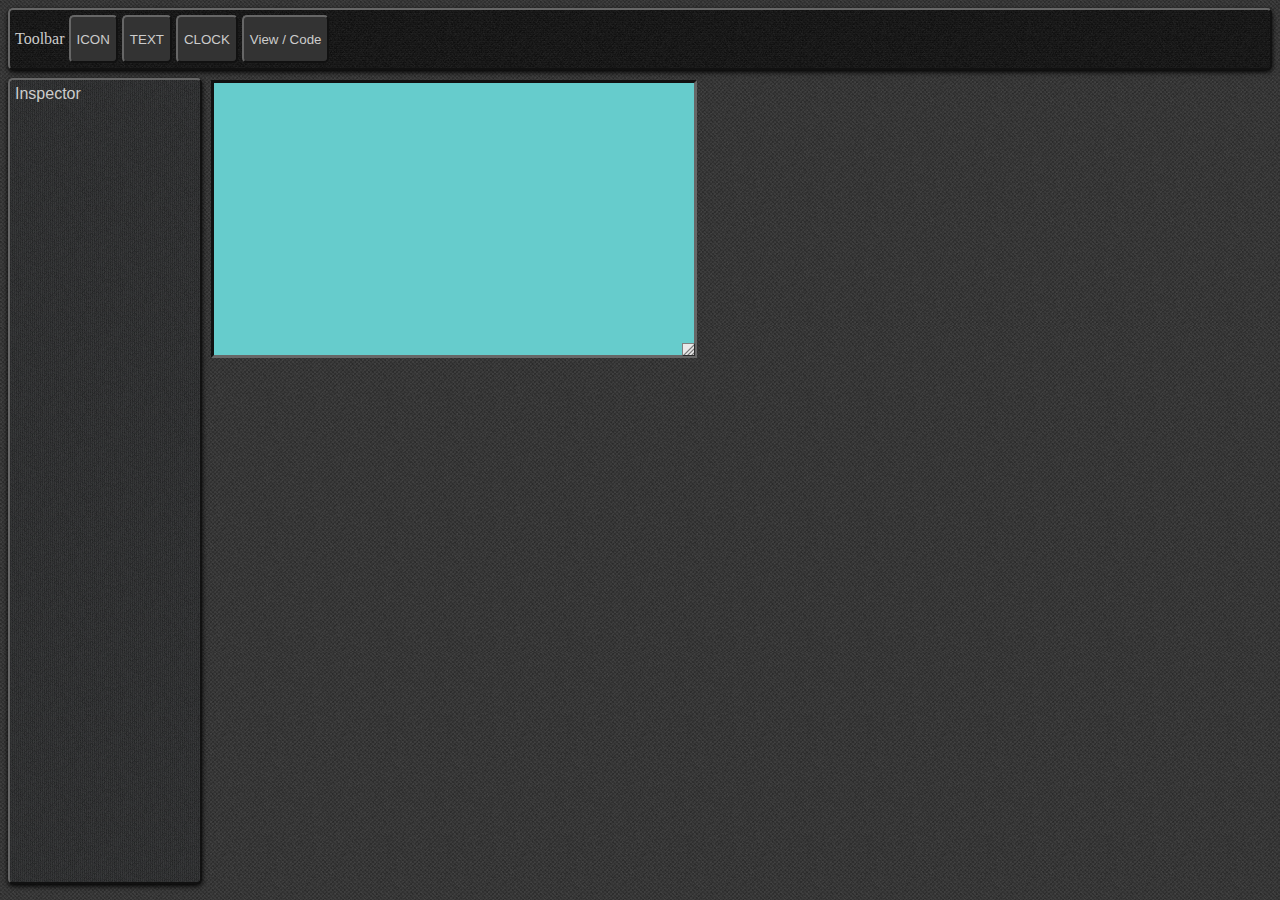
<file: index.html>
<!DOCTYPE HTML>
<html>
<head>
<meta http-equiv="Content-Type" content="text/html; charset=UTF-8">
<title>SIME</title>

<script src="UtilsDOM.js"></script>
<script src="layout.js"></script>
<script src="extends.js"></script>

<script src="inspector.js"></script>
<script src="printo.js"></script>
<script src="INIparser.js"></script>

<script src="drag_resize.js"></script>
<link href="drag_resize.css" rel="stylesheet">

<style type="text/css">

body{
	background-color: #CCC;
	background-image: url(UI/darkdenim3.png);
}
#Toolbar {
	-webkit-user-select:none;
	position:absolute;
	left:8px;
	right:8px;
	top:8px;
	height:48px;
	z-index:2;
	padding: 5px;
	border: 2px outset #666;
	border-radius: 5px;
	background-color:#A3A3A3;
	background-image: url(UI/black_denim.png);
	color: #CCC;
	
	-moz-box-shadow: 0px 2px 5px #000000;
	-webkit-box-shadow: 0px 2px 5px #000000;
	box-shadow: 0px 2px 5px #000000;
}
#Inspector {
	-webkit-user-select:none;
	position:absolute;
	left:8px;
	top:78px;
	bottom: 16px;
	width:180px;
	z-index:2;
	padding: 5px;
	border: 2px outset #666;
	border-radius: 5px;
	background-color:#E9E9E9;
	background-image: url(UI/classy_fabric.png);
	color: #CCC;
	font-family:Arial, Helvetica, sans-serif;
	font-size:16px;
	
	overflow:auto;
	
	-moz-box-shadow: 0px 2px 5px #000000;
	-webkit-box-shadow: 0px 2px 5px #000000;
	box-shadow: 0px 2px 5px #000000;
}
#Editor {
	-webkit-user-select:none;
	position:absolute;
	left:211px;
	top:80px;
	width:480px;
	height:272px;
	z-index:1;
	border: 3px inset #666;
	background-color:#6CC;
	background-image: url('http://osxdaily.com/wp-content/uploads/2010/02/ipad-background-picture1.jpeg');
}
#Source {
	visibility: hidden;
	display: none;
	
	position:absolute;
	left:8px;
	right: 8px;
	top:78px;
	bottom: 8px;
	z-index:2;
	overflow: scroll;
	background-color:#FFF;
	font-family:"Courier New", Courier, monospace;
	font-size: 10pt;
	
	-moz-box-shadow: 0px 2px 5px #000000;
	-webkit-box-shadow: 0px 2px 5px #000000;
	box-shadow: 0px 2px 5px #000000;
}

#Toolbar button{
	font-family:Tahoma, Geneva, sans-serif;
	background-color: #333;
	border: 2px outset #666;
	color: #CCC;
	height: 48px;
	border-radius: 5px;
}
#Toolbar button:hover{
	color: #FFF;
}
#Toolbar button:active{
	background-color: #333;
	border-style: inset;
	color: #CCC;
}

#Inspector input,#Inspector select{
	float: right;
	width: 50%;
}

#Inspector input[type=number]{
	text-align:right;
}


/**************************/

.ICONXPBUTTON{
	position:absolute;
	left: 0px;
	top: 0px;
	width: 64px;
	height: 64px;
	border: 0px solid navy;
	
	background-repeat: no-repeat;
	background-image: url(UI/flower.png);
	background-position: center;
	
	background-size: 100% 100%;
}

.TEXT{
	position:absolute;
	left: 30px;
	top: 30px;
	width: 48px;
	height: 48px;
	border: 0px solid navy;
	background-color: transparent;
}


.SELECTED{
	border-style: dashed !important;
	border-width: 1px;
	border-color: #F0F !important;
	
	-moz-box-shadow: 0px 0px 5px #ff00ff;
	-webkit-box-shadow: 0px 0px 5px #ff00ff;
	box-shadow: 0px 0px 5px #ff00ff;	
}



div.grabber{
    position:absolute;
	visibility:visible;
    top: -5px;
    left: -5px;
    width: 5px;
    height: 5px;
    background: #CCC;
    border:3px double #333;
    cursor: move;
}
div.grabber:active{
	background: #333;
}

div.resizer{
    position:absolute;
	visibility:visible;
    bottom: -5px;
    right: -5px;
    width: 8px;
    height: 8px;
    background: #FFF;
    border:1px solid #aaa;
    cursor: nwse-resize;
}
div.resizer:active{
	background: #333;
}

</style>
</head>
<body>


<div id="Toolbar">
	Toolbar 
    <button onclick='Manager.addComponent(createIcon())'>ICON</button>
    <button onclick='Manager.addComponent(createText())'>TEXT</button>
    <button onclick='Manager.addComponent(createClock())'>CLOCK</button>
    <button onclick='toggleView()'>View / Code</button>
</div>

<div id="Inspector"> Inspector </div>

<div id="Editor" class="Traversable" data-inspectable="Screen"></div>
<div id="Source"> Source Code </div>



<script type="text/javascript">
/* JAVASCRIPT GOES HERE */
window.onload=function(){
	
	Parser.codeDiv=document.getElementById('Source');	
		
	Manager.editorDiv=document.getElementById('Editor');
	Manager.inspectorDiv=document.getElementById('Inspector');
	Manager.toolbarDiv=document.getElementById('Toolbar');
	Manager.initialize();
	
	Inspector.inspectorDiv=document.getElementById('Inspector');
	Inspector.Components=Components1;
};


function getImage(inputFile,div) {
    if (inputFile.files && inputFile.files[0]){
		
		if(typeof FileReader!==undefined){
			var reader = new FileReader();
	
			reader.onload = function(e) {
				var data=e.target.result;
				div.style.backgroundImage="url("+data+")";
				
				div.setAttribute('data-img-'+div.getAttribute('data-state'),data);
				
				naturalSize(data,div);
			}
	
			reader.readAsDataURL(inputFile.files[0]);
		}else{
			div.style.backgroundImage="url("+inputFile.value+")";
		}
		
    }
}

function naturalSize(base64,div){
	var image = document.createElement("img");
	image.setAttribute("src", base64);
	
	image.onload=function(){
		div.style.width=image.naturalWidth +"px";
		div.style.height=image.naturalHeight +"px";
		image = null;
	}
}


function createIcon(){
	var att={className:'Component ICONXPBUTTON','data-type':'ICONXPBUTTON','data-inspectable':'ICONXPBUTTON','data-state':'Normal'};
	var text='';

	return newElement('div','',att,text);
}

function createText(){
	var att={className:'Component TEXT','data-type':'TEXT','data-inspectable':'TEXT'};
	var text='Text';

	return newElement('div','',att,text);
}

function createClock(){
	var att={className:'Component TEXT','data-type':'TEXT','data-inspectable':'Clock','style':'font-family: Arial;'};
	var text='12:00';

	return newElement('div','',att,text);
}


var Manager = new function(){
	
	this.editorDiv;
	this.inspectorDiv;
	this.toolbarDiv;
	
	this.selectedComp;
	var that=this;
	
	this.addComponent = function(component){
		
		that.editorDiv.onclick=function(e){
			
			//IE fix
			if(!e) e=window.event;
			if(!e.target) e.target=e.srcElement;

			
			//clear adding event
			that.editorDiv.onclick=null;
			
			//click position
			x = e.clientX - that.editorDiv.offsetLeft;
			y = e.clientY - that.editorDiv.offsetTop;
			
			//move component to insertion position
			component.style.top = y+'px';
			component.style.left = x+'px';
			
			//initialize component
			that.initializeComp(component);
			
			//add component to editor frame
			that.editorDiv.appendChild(component);
			
			//select added component
			that.unselectComp(that.editorDiv);
			that.selectComp(component);
			Inspector.inspect(component);
		}
	}
	
	this.initialize = function(){
		
		var components=that.editorDiv.children;
		for(var i=0;i<components.length;i++){
			that.initializeComp(components[i]);
		}

		makeResizable(that.editorDiv); //BUGGY!
		Inspector.attachInspection(that.editorDiv,'mousedown');
		addEvent(that.editorDiv,'mousedown',that.selfSelect);
	}
	
	this.initializeComp = function(component){
		
			makeDraggable(component);
			makeResizable(component);
		
			//attach selection event
			addEvent(component,'mousedown',that.selfSelect);
			
			Inspector.attachInspection(component,'mousedown');
			Inspector.attachInspection(component,'mouseup');	
	}
	
	this.selfSelect = function(e){
		
		//IE fix
		if(!e) e=window.event;
		if(!e.target) e.target=e.srcElement;

		
		var comp=e.target;
		if(comp.className=='GRABBER' || comp.className=='RESIZER'){
			comp=comp.parentElement;
		}
		
		that.unselectComp(that.editorDiv);
		
		//unselect others
		var components=that.editorDiv.children;
		for(var i=0;i<components.length;i++){
			that.unselectComp(components[i]);
		}
		
		//select current
		that.selectComp(comp);
	}
	
	this.unselectComp = function(element){
		element.className=element.className.replace('SELECTED','');
		
		for(var i=0,el=element.children;i<el.length;i++){
			if(el[i].className.indexOf('GRABBER')!=-1 || el[i].className.indexOf('RESIZER')!=-1){
				el[i].style.visibility='hidden';
			}
		}
	}
	
	this.selectComp = function(element){
		element.className+=' '+'SELECTED';
		
		for(var i=0,el=element.children;i<el.length;i++){
			if(el[i].className.indexOf('GRABBER')!=-1 || el[i].className.indexOf('RESIZER')!=-1){
				el[i].style.visibility='visible';
			}
		}

		Manager.selectedComp=element;
	}
	
}

function toggleView(){
	if(getStyle(Parser.codeDiv,'visibility')=="hidden"){
		Parser.codeDiv.style.visibility="visible";
		Parser.codeDiv.style.display="block";
		Parser.codeDiv.innerText=generateINI();
	}else{
		Parser.codeDiv.style.visibility="hidden";
		Parser.codeDiv.style.display="none";		
	}
}



</script>
  
</body>
</html>
</file>
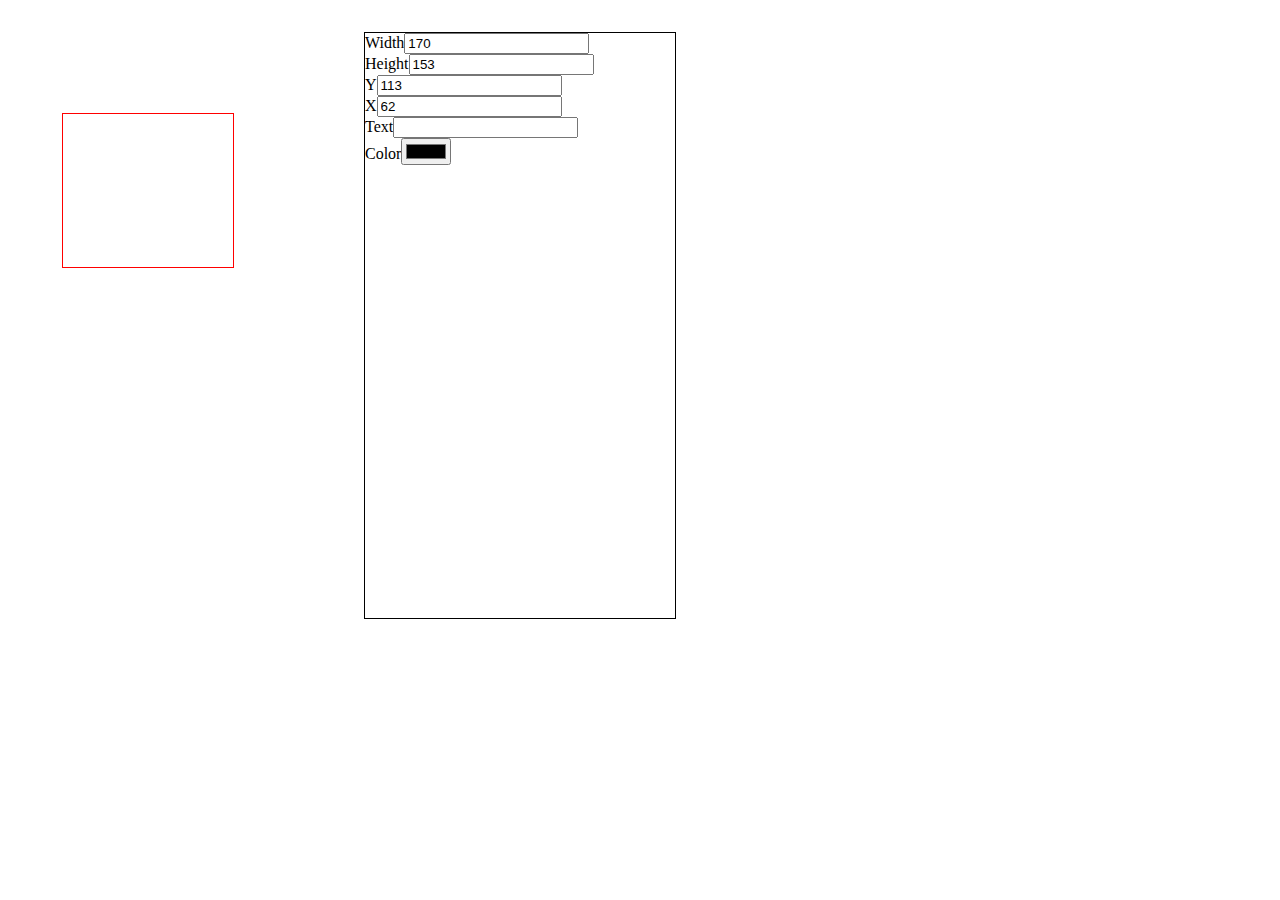
<file: elementInspector.html>
<!DOCTYPE HTML>
<html>
<head>
<meta http-equiv="Content-Type" content="text/html; charset=UTF-8">
<title>Untitled Document</title>
<script src="UtilsDOM.js"></script>
<script src="layout.js"></script>
<script src="extends.js"></script>
<script src="drag_n_resize.js"></script>

<style type="text/css">
#apDiv1 {
	position:absolute;
	left:62px;
	top:113px;
	width:170px;
	height:153px;
	z-index:1;
	border: 1px solid red;
}
#inspectorDiv {
	position:absolute;
	left:364px;
	top:32px;
	width:310px;
	height:585px;
	z-index:2;
	border: 1px solid black;
}
</style>
</head>
<body>


<div id="apDiv1"></div>
<div id="inspectorDiv"></div>

<script type="text/javascript">
/* JAVASCRIPT GOES HERE */
window.onload=function(){
	
	// property,inputType,description'
	var inspectorDiv=document.getElementById('inspectorDiv');
	inspect.call(document.getElementById('apDiv1'));
	
};

var element;

var inspector={
	width:{
		label:'Width',
		input:{type:'text'},
		getter:function(){return getStyle(this,'width',true)},
		setter:function(){element.style.width=this.value+"px";}
	},
	height:{
		label:'Height',
		input:{type:'number'},
		getter:function(){return getStyle(this,'height',true)},
		setter:function(){element.style.height=this.value+"px";}
	},
	top:{
		label:'Y',
		input:{type:'number'},
		getter:function(){return getStyle(this,'top',true)},
		setter:function(){element.style.top=this.value+"px";}
	},
	left:{
		label:'X',
		input:{type:'number'},
		getter:function(){return getStyle(this,'left',true)},
		setter:function(){element.style.left=this.value+"px";}
	},
	innerText:{
		label:'Text',
		input:{type:'text'},
		getter:function(){return this.innerText},
		setter:function(){element.innerText=this.value;}
	},
	blabla:{
		label:'Color',
		input:{type:'color'},
		getter:function(){return getStyle(this,'backgroundColor')},
		setter:function(){element.innerText=this.value;}
	}	
}

function inspect(){
	
	element=this;
	
	for(property in inspector){
		
		var m=inspector[property];
		
		var label=newElement('div','',{},m.label,inspectorDiv);
		
		var editor;
		editor=newElement('input','',m.input,'',label);
		
		editor.value=m.getter.call(element);
		
		editor.onblur=m.setter;
		editor.onclick=m.setter;
		
		element.onclick=inspect;
		
	}
}

</script>

</body>
</html>
</file>
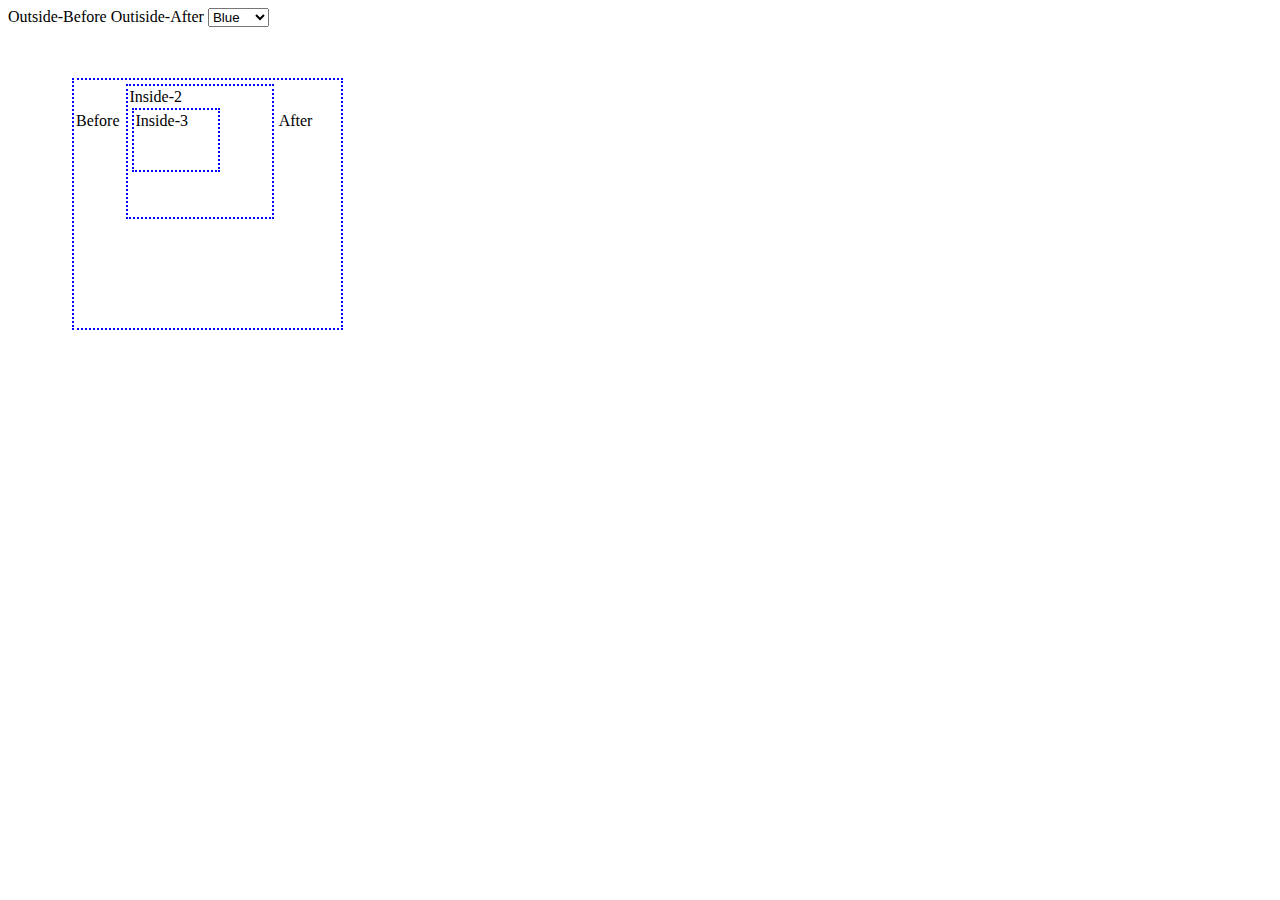
<file: html blabla.html>
<!DOCTYPE HTML>
<html>
<head>
<meta http-equiv="Content-Type" content="text/html; charset=UTF-8">
<title>Untitled Document</title>
<script src="UtilsDOM.js"></script>
<style type="text/css">
#apDiv1 {
	position:absolute;
	left:70px;
	top:76px;
	width:263px;
	height:244px;
	z-index:1;
}
#apDiv2 {
	left:52px;
	top:57px;
	width:140px;
	height:127px;
	z-index:2;
}
#apDiv3 {
	left:86px;
	top:94px;
	width:80px;
	height:56px;
	z-index:3;
}

span,div{
	border: 2px dotted blue;
	margin: 2px;
	padding: 2px;
	display: inline-block;
}
</style></head>

<body>

Outside-Before
<div id="apDiv1">
	Before
    
    <span id="apDiv2">
    	Inside-2 
        
        <span id="apDiv3">
        	Inside-3
        </span>
        
	</span>
    
    After
</div>
Outiside-After

</body>
</html>
<script>

var opts={'Blue':'1','Red':'2','Yellow':'3','Green':'4'};

var edit=newElement('SELECT','',{});
for(var opt in opts){ edit.options[edit.options.length] = new Option(opt,opts[opt]); }

document.body.appendChild(edit);



</script>
</file>
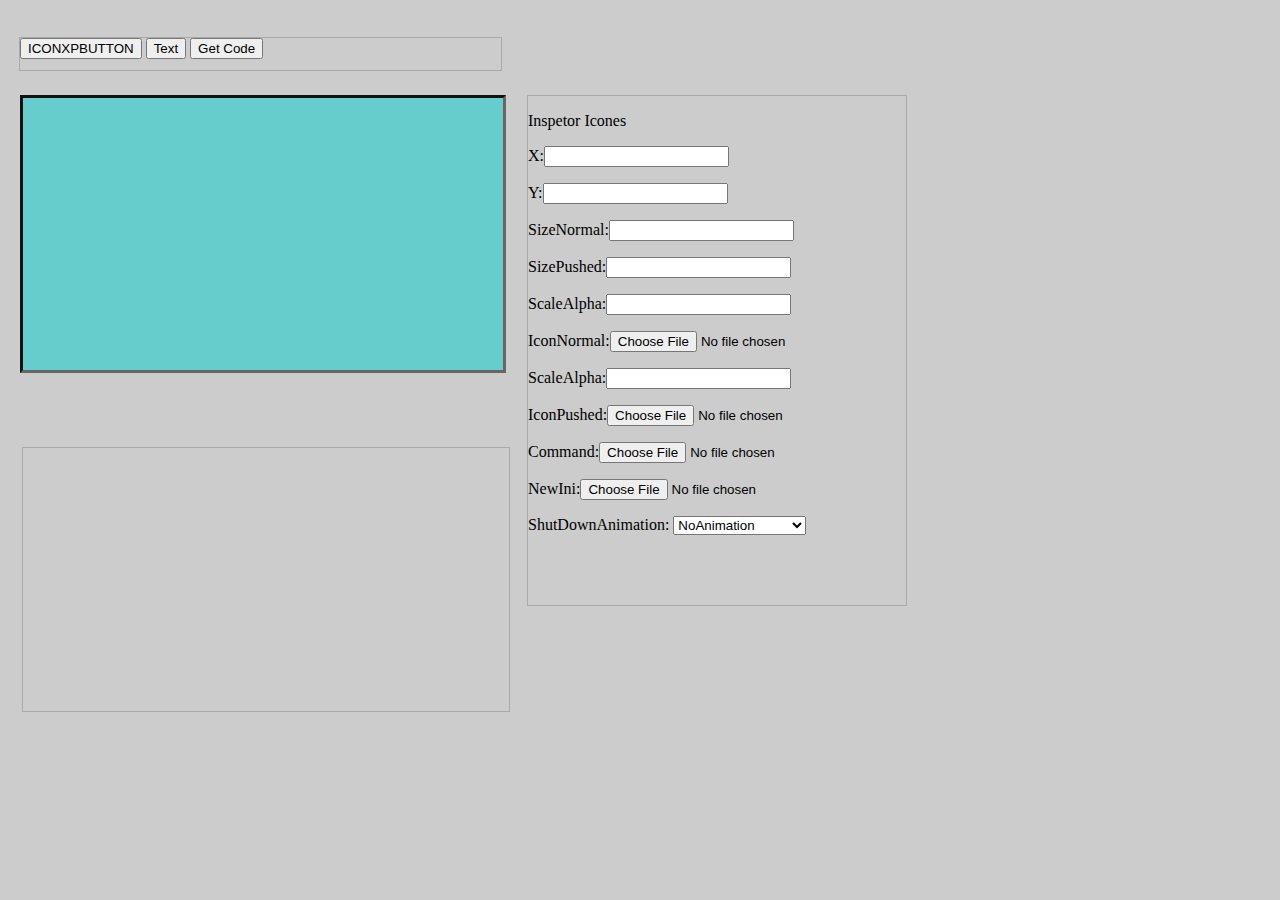
<file: index 2.html>
<!DOCTYPE HTML>
<html>
<head>
<meta http-equiv="Content-Type" content="text/html; charset=UTF-8">
<title>Untitled Document</title>
<script src="UtilsDOM.js"></script>
<script src="layout.js"></script>
<script src="extends.js"></script>
<script src="drag_n_resize.js"></script>
<script src="drag_n_resize.js"></script>

<style type="text/css">

body{
	background-color: #CCC;
}

#Editor {
	position:absolute;
	left:20px;
	top:95px;
	width:480px;
	height:272px;
	z-index:1;
	border: 3px inset #666;
	background-color:#6CC;
}
#Toolbar {
	position:absolute;
	left:19px;
	top:37px;
	width:481px;
	height:32px;
	z-index:2;
}
#Inspector {
	position:absolute;
	left:22px;
	top:447px;
	width:486px;
	height:263px;
	z-index:3;
}

.ICONXPBUTTON{
	position:absolute;
	left: 30px;
	top: 30px;
	width: 48px;
	height: 48px;
	border: 0px solid navy;
	
	background-color: #09F;
}

.TEXT{
	position:absolute;
	left: 30px;
	top: 30px;
	width: 48px;
	height: 48px;
	border: 0px solid navy;
	background-color: transparent;
}


._Editing{
	border-style: dashed;
	border-width: 1px;
	border-color: #F0F;
	
	/*box-shadow: 0px 0px 4px #ff00ff;*/
	
}

*{
    -webkit-user-select:none;
}





div{
    width: 100px;
    height: 100px;
    border:1px solid #aaa;
    display:inline-block;
    position:absolute;
}

div.grabber{
	visibility:hidden;
    top: -5px;
    left: -5px;
    width: 5px;
    height: 5px;
    background: #CCC;
    border:3px double #333;
    cursor: move;
    position:absolute;
}
div.grabber:active{
	background: #333;
}

div.resizer{
	visibility:hidden;
    bottom: -5px;
    right: -5px;
    width: 8px;
    height: 8px;
    background: #FFF;
    border:1px solid #aaa;
    cursor: nwse-resize;
    position:absolute;
}
div.resizer:active{
	background: #333;
}

#apDiv1 {
	position:absolute;
	left:527px;
	top:95px;
	width:378px;
	height:509px;
	z-index:4;
}
</style>
</head>
<body>


<div id="Toolbar">
    <button onclick='addIcon(this)'>ICONXPBUTTON</button>
    <button onclick='addText(this)'>Text</button>
    <button onclick='readAllComponents(this)'>Get Code</button>

</div>


<div id="Inspector"></div>


<div id="Editor">


</div>

<div id="apDiv1">
    <p>Inspetor Icones</p>
    <p>X:<input type=number></p>
    <p>Y:<input type=number></p>
    <p>SizeNormal:<input type=number></p>
    <p>SizePushed:<input type=number></p>
    <p>ScaleAlpha:<input type=number></p>
    <p>IconNormal:<input id="icon" type=file></p>
    <p>ScaleAlpha:<input type=number></p>
    <p>IconPushed:<input type=file></p>
    <p>Command:<input type=file></p>
    <p>NewIni:<input type=file></p>
    <p>ShutDownAnimation:
    <select>
    <option>NoAnimation</option>
    <option>FlyLeft</option>
    <option>FlyRight</option>
    <option>FlyUp</option>
    <option>FlyDown</option>
    <option>FlyDiagLeftUp</option>
    <option>FlyDiagLeftDown</option>
    <option>FlyDiagRightUp</option>
    <option>FlyDiagRightDown</option>
    <option>RollDown</option>
    </select></p>
</div>


<script type="text/javascript">
/* JAVASCRIPT GOES HERE */
window.onload=function(){
	window.editor=document.getElementById('Editor');
	
	var ele = document.getElementsByClassName("drag");
	for(var i = 0; i < ele.length; i++){
		enableDragging(ele[i]);
		enableResizing(ele[i]);
	}
	
};

var editingElm;

function addIcon(btn){
	
	btn.disabled="disabled";
	editor.style.cursor="crosshair";
	
	editor.onclick=function(ev){
		btn.disabled="";
		editor.onclick=null;
		editor.style.cursor="";
		
		current = ev.target.parentNode;
        x = ev.clientX - editor.offsetLeft;
        y = ev.clientY - editor.offsetTop;
		
		var el=newElement('div','',{className:'Component ICONXPBUTTON','data-type':'ICONXPBUTTON'},'',editor);
		
		el.onmousedown=editIcon;
		el.style.top = y+'px';
		el.style.left = x+'px';
		
		enableDragging(el);
		enableResizing(el);
	}
}

function addText(btn){
	
	btn.disabled="disabled";
	
	editor.onclick=function(ev){
		btn.disabled="";
		editor.onclick=null;
		
		current = ev.target.parentNode;
        x = ev.clientX - editor.offsetLeft;
        y = ev.clientY - editor.offsetTop;
		
		var el=newElement('div','',{className:'Component TEXT','data-type':'TEXT'},'Text',editor);
		
		el.onmousedown=editIcon;
		el.style.top = y+'px';
		el.style.left = x+'px';
		
		enableDragging(el);
		enableResizing(el);
	}
}


function editIcon(e){
	var elm=e.target;
		
	if(elm.className.split(' ').indexOf('_Editing')==-1){
		elm.className+=' '+'_Editing';
		elm.getElementsByClassName('grabber')[0].style.visibility='visible';
		elm.getElementsByClassName('resizer')[0].style.visibility='visible';
	}
	else{
		elm.className=elm.className.replace('_Editing','');
		elm.getElementsByClassName('grabber')[0].style.visibility='hidden';
		elm.getElementsByClassName('resizer')[0].style.visibility='hidden';
	}
	
	readProp(elm);
	
	editingElm=elm;
	
	elm.style.backgroundImage=document.getElementById('icon').src;
}


function readProp(el){
	
	if(el.getAttribute('data-type')=="ICONXPBUTTON")
	
	var json={		
		type:'ICONXPBUTTON',
		x:getStyle(el,'left',true),
		y:getStyle(el,'right',true),
		sizeNormal:getStyle(el,'width',true),
		sizePushed:'',
		iconNormal:'',
		scaleAlpha:'',
		iconPushed:'',
		scaleAlpha:'',
		command:el.getAttribute('data-command'),
		newIni:el.getAttribute('data-newini'),
		shutDownAnimation:el.getAttribute('data-shutdownanimation')
	};
	
	if(el.getAttribute('data-type')=="TEXT")
	var json={		
		type:'TEXT',
		x:getStyle(el,'left',true),
		y:getStyle(el,'right',true),
		color:getStyle(el,'color',false),
		frameColor:getStyle(el,'text-shadow-color',false),
		font:getStyle(el,'font-family',false),
		size:getStyle(el,'font-size',true),
		weight:getStyle(el,'font-weight',true)
	};
	
	
	document.getElementById('Inspector').innerHTML=printo(json,'<br>','&nbsp;&nbsp;&nbsp;&nbsp;');
	return json;
}

function readAllComponents(){
	
	var componentList=editor.getElementsByClassName('Component');
	
	var jsonList=[];
	
	for(var i=0;i<componentList.length;i++){
		jsonList.push( readProp(componentList[i]) );
	}
	
	document.getElementById('Inspector').innerHTML=printo(jsonList,'<br>','&nbsp;&nbsp;&nbsp;&nbsp;');

}



/**
 * Print a object or a array tree and children
 * @param {Object} obj Object or Array to print
 * @param {string} linebreak (optional)
 * @param {string} tabulation (optional)
 * @return {string}
 */
function printo(obj,linebreak,tabulation) {

	var n = (linebreak)?(linebreak):("\n");
	var tabtoken = (tabulation)?(tabulation):("\t");
	
	var text = "";
	var level = 0; //initial tabulation level
	
	var tipo=kindOf(obj);
	
	if( tipo==="object" || tipo==="array"){ //check if 'obj' is a object/array
		text += tab(level) + kindOf(obj) + n + tab(level) + "(" + n;
		text = expandNode(obj); //inicia a varredura
	}
	else{ //not object/array just an primitive variable
		text = "variable " + tipo + " => " + obj;
	}
	
	function expandNode(obj) {
		
		level++; //go down ---->
		for (var node in obj) {
			
			tipo = kindOf(obj[node]);
			
			if (tipo==="object" || tipo==="array") { //node is an Object (have children)
			
				text += tab(level) + "[" + node + "] " + tipo + " => " + n; //print parent
				text += tab(level) + "(" + n; //open a family bracket
				text = expandNode(obj[node]); //print children using recursion
			}

			else { //obj is a property (not have children)
				text += tab(level);
				text += "["+node+"] "+tipo+" => "+obj[node]+n; }
		
		} //end of family (all children of family is discovered)
		
		level--; // go up  <----
		
		text += tab(level) + ")" + n; //close family bracket
		text += tab(level) + n; //identation
		
		return (text); //return family
	}
	
	return (text); //return full tree
	
	
	function tab(n){
		var str="";
		while (n>0) {
			str += tabtoken;
			n--;
		}
		return(str);
	}
	
	function kindOf(variable){
		var type;
		if (variable===null) { type='null'; }
		else if ((typeof variable==='number') && (variable%1===0)) { type='integer'; }
		else if ((typeof variable==='number') && (variable%1!==0)) { type='float'; }
		else if (typeof variable==='number') { type='number'; }
		else if (Object.prototype.toString.call(variable)==='[object Array]'){ type='array'; } 
		else { type=typeof variable; }
		return(type);
	}
}

</script>
  
</body>
</html>
</file>
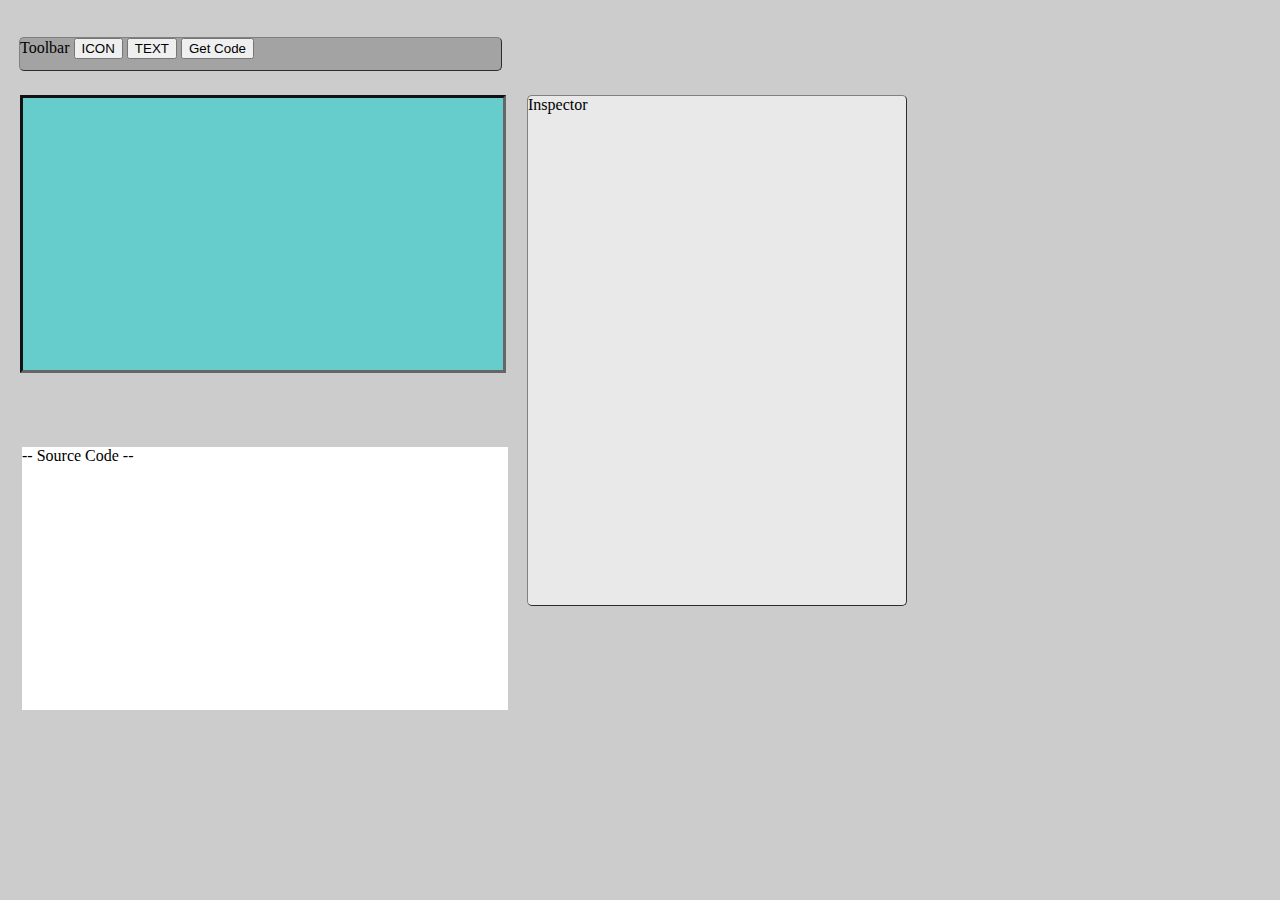
<file: index 3.html>
<!DOCTYPE HTML>
<html>
<head>
<meta http-equiv="Content-Type" content="text/html; charset=UTF-8">
<title>SIME</title>

<script src="UtilsDOM.js"></script>
<script src="layout.js"></script>
<script src="extends.js"></script>
<script src="drag_n_resize.js"></script>
<script src="inspector.js"></script>
<script src="printo.js"></script>
<script src="INIparser.js"></script>

<style type="text/css">

body{
	background-color: #CCC;
}
#Toolbar {
	position:absolute;
	left:19px;
	top:37px;
	width:481px;
	height:32px;
	z-index:2;
	
	border: 1px outset gray;
	border-radius: 5px;
	background-color:#A3A3A3;

}
#inspector {
	position:absolute;
	left:527px;
	top:95px;
	width:378px;
	height:509px;
	z-index:4;
	
	border: 1px outset gray;
	border-radius: 5px;
	background-color:#E9E9E9;
}
#Editor {
	
	-webkit-user-select:none;
	
	position:absolute;
	left:20px;
	top:95px;
	width:480px;
	height:272px;
	z-index:1;
	border: 3px inset #666;
	background-color:#6CC;
	
	background-image: url('http://osxdaily.com/wp-content/uploads/2010/02/ipad-background-picture1.jpeg');
}
#source {
	position:absolute;
	left:22px;
	top:447px;
	width:486px;
	height:263px;
	z-index:3;
	overflow: scroll;
	background-color:#FFF
}

/**************************/

.ICONXPBUTTON{
	position:absolute;
	left: 30px;
	top: 30px;
	width: 48px;
	height: 48px;
	border: 0px solid navy;
	
	background-color: #09F;
}

.TEXT{
	position:absolute;
	left: 30px;
	top: 30px;
	width: 48px;
	height: 48px;
	border: 0px solid navy;
	background-color: transparent;
}


.SELECTED{
	border-style: dashed;
	border-width: 1px;
	border-color: #F0F;
	
	/*box-shadow: 0px 0px 4px #ff00ff;*/
	
}



div.grabber{
    position:absolute;
	visibility:hidden;
    top: -5px;
    left: -5px;
    width: 5px;
    height: 5px;
    background: #CCC;
    border:3px double #333;
    cursor: move;
}
div.grabber:active{
	background: #333;
}

div.resizer{
    position:absolute;
	visibility:hidden;
    bottom: -5px;
    right: -5px;
    width: 8px;
    height: 8px;
    background: #FFF;
    border:1px solid #aaa;
    cursor: nwse-resize;
}
div.resizer:active{
	background: #333;
}

</style>
</head>
<body>


<div id="Toolbar">
	Toolbar 
    <button onclick='Manager.addComponent(createIcon())'>ICON</button>
    <button onclick='Manager.addComponent(createText())'>TEXT</button>
    <button onclick='readAllComponents(this)'>Get Code</button>
</div>

<div id="inspector"> Inspector </div>

<div id="Editor" data-inspectable="Screen"></div>



<div id="source">
	-- Source Code --
</div>



<script type="text/javascript">
/* JAVASCRIPT GOES HERE */
window.onload=function(){
	window.editor=document.getElementById('Editor');
	
	/*
	var ele = document.getElementsByClassName("drag");
	for(var i = 0; i < ele.length; i++){
		enableDragging(ele[i]);
		enableResizing(ele[i]);
		Inspector.attachInspection(ele[i],'click');
	}
	*/
	
	Manager.editorDiv=document.getElementById('Editor');
	Manager.inspectorDiv=document.getElementById('inspector');
	Manager.toolbarDiv=document.getElementById('Toolbar');
	
	
	Inspector.inspectorDiv=document.getElementById('inspector');
	Inspector.Components=Components;
	
	Inspector.attachInspection(editor,'mousedown');
};

var editingElm;

function addIcon(btn){
	
	btn.disabled="disabled";
	editor.style.cursor="crosshair";
	
	editor.onclick=function(ev){
		btn.disabled="";
		editor.onclick=null;
		editor.style.cursor="";
		
		current = ev.target.parentNode;
        x = ev.clientX - editor.offsetLeft;
        y = ev.clientY - editor.offsetTop;
		
		var el=newElement('div','',{className:'Component ICONXPBUTTON','data-type':'ICONXPBUTTON','data-inspectable':'Box'},'',editor);
		
		el.onmousedown=selfSelect;
		el.style.top = y+'px';
		el.style.left = x+'px';
		
		enableDragging(el);
		enableResizing(el);
		
		Inspector.attachInspection(el,'mousedown');
		Inspector.attachInspection(el,'mouseup');
	}
}

function addText(btn){
	
	btn.disabled="disabled";
	
	editor.onclick=function(ev){
		btn.disabled="";
		editor.onclick=null;
		
		current = ev.target.parentNode;
        x = ev.clientX - editor.offsetLeft;
        y = ev.clientY - editor.offsetTop;
		
		var el=newElement('div','',{className:'Component TEXT','data-type':'TEXT','data-inspectable':'Caption'},'Text',editor);
		
		el.onmousedown=selfSelect;
		el.style.top = y+'px';
		el.style.left = x+'px';
		
		enableDragging(el);
		enableResizing(el);
		
		Inspector.attachInspection(el,'mousedown');
		Inspector.attachInspection(el,'mouseup');
	}
}

/*
function selfSelect(e){
		
	//unselect others
	var components=editor.children;
	for(var i=0;i<components.length;i++){
		unselectComponent(components[i]);
	}
	
	//select current
	selectComponent(e.target);
}

function unselectComp(element){
	element.className=element.className.replace('SELECTED','');
	element.getElementsByClassName('grabber')[0].style.visibility='hidden';
	element.getElementsByClassName('resizer')[0].style.visibility='hidden';	
}

function selectComp(element){
	element.className+=' '+'SELECTED';
	element.getElementsByClassName('grabber')[0].style.visibility='visible';
	element.getElementsByClassName('resizer')[0].style.visibility='visible';
	
	editingElm=elm;
}
*/

function createIcon(){
	var att={className:'Component ICONXPBUTTON','data-type':'ICONXPBUTTON','data-inspectable':'Box'};
	var text='';

	return newElement('div','',att,text);
}

function createText(){
	var att={className:'Component TEXT','data-type':'TEXT','data-inspectable':'Caption'};
	var text='Text';

	return newElement('div','',att,text);
}


var Manager = new function(){
	
	this.editorDiv;
	this.inspectorDiv;
	this.toolbarDiv;
	var that=this;
	
	this.addComponent = function(component){
		
		that.editorDiv.onclick=function(ev){
			
			//clear adding event
			that.editorDiv.onclick=null;
			
			//click position
			x = ev.clientX - editor.offsetLeft;
			y = ev.clientY - editor.offsetTop;
			
			//move component to insertion position
			component.style.top = y+'px';
			component.style.left = x+'px';
			
			//initialize component
			that.initializeComp(component);
			
			//add component to editor frame
			that.editorDiv.appendChild(component);
		}
	}
	
	this.initialize = function(){
		var components=that.editorDiv.children;
		for(var i=0;i<components.length;i++){
			that.initializeComp(components[i]);
		}
		that.initializeComp(that.editorDiv);
	}
	
	this.initializeComp = function(component){
		
			enableDragging(component);
			enableResizing(component);
		
			//attach selection event
			component.onmousedown=that.selfSelect;
			
			Inspector.attachInspection(component,'mousedown');
			Inspector.attachInspection(component,'mouseup');	
	}
	
	this.selfSelect = function(e){
		//unselect others
		var components=that.editorDiv.children;
		for(var i=0;i<components.length;i++){
			that.unselectComp(components[i]);
		}
		that.unselectComp(that.editorDiv);
		
		//select current
		that.selectComp(e.target);
	}
	
	this.unselectComp = function(element){
		element.className=element.className.replace('SELECTED','');
		element.getElementsByClassName('grabber')[0].style.visibility='hidden';
		element.getElementsByClassName('resizer')[0].style.visibility='hidden';	
	}
	
	this.selectComp = function(element){
		element.className+=' '+'SELECTED';
		element.getElementsByClassName('grabber')[0].style.visibility='visible';
		element.getElementsByClassName('resizer')[0].style.visibility='visible';
		
		editingElm=elm;
	}
	
}



</script>
  
</body>
</html>
</file>
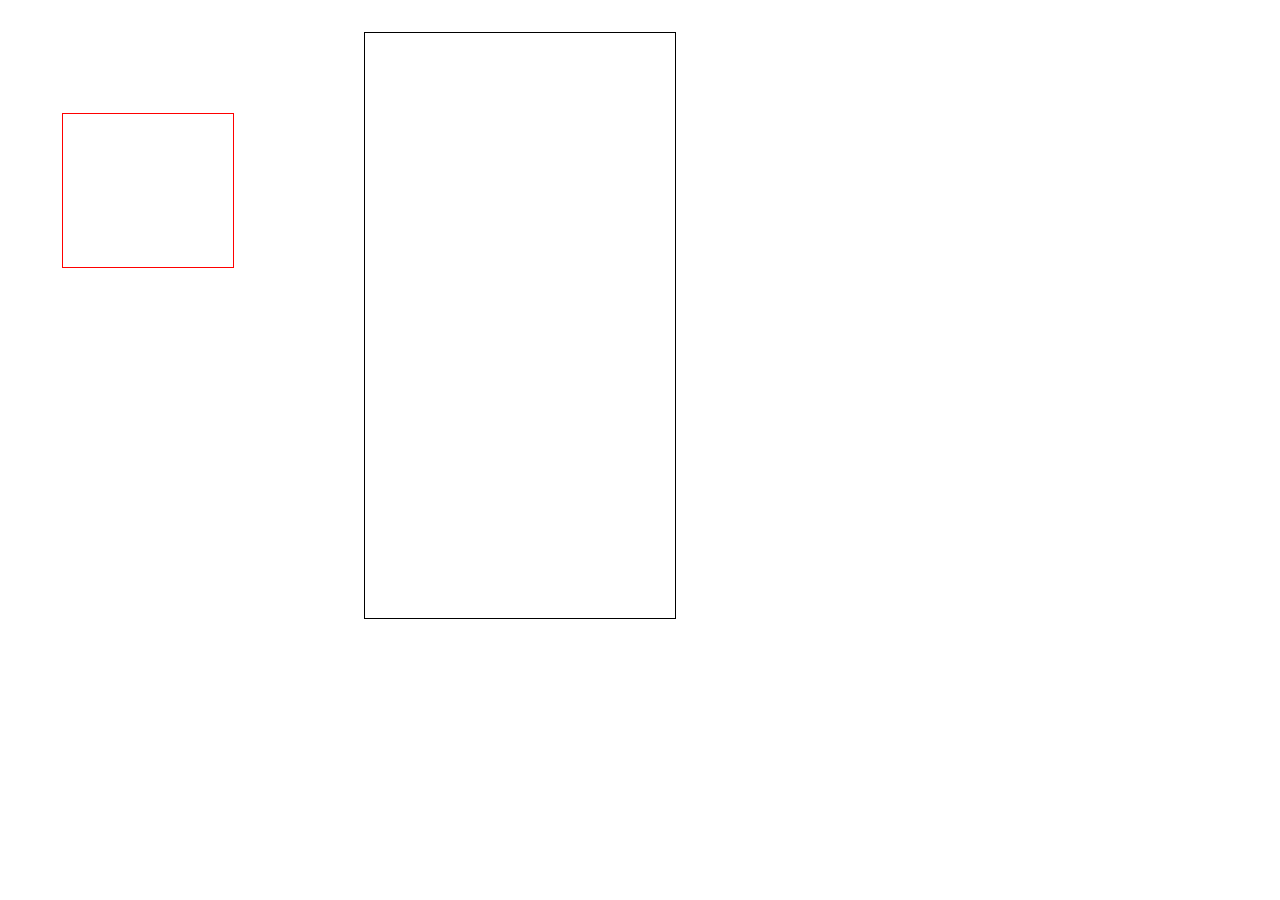
<file: OOPelementInspector.html>
<!DOCTYPE HTML>
<html>
<head>
<meta http-equiv="Content-Type" content="text/html; charset=UTF-8">
<title>Untitled Document</title>
<script src="UtilsDOM.js"></script>
<script src="layout.js"></script>
<script src="extends.js"></script>
<script src="drag_n_resize.js"></script>

<style type="text/css">
#apDiv1 {
	position:absolute;
	left:62px;
	top:113px;
	width:170px;
	height:153px;
	z-index:1;
	border: 1px solid red;
}
#inspectorDiv {
	position:absolute;
	left:364px;
	top:32px;
	width:310px;
	height:585px;
	z-index:2;
	border: 1px solid black;
}
</style>
</head>
<body>


<div id="apDiv1" data-inspectable="Box"></div>
<div id="inspectorDiv"></div>

<script type="text/javascript">
/* JAVASCRIPT GOES HERE */
window.onload=function(){
	
	// property,inputType,description'
	var inspectorDiv=document.getElementById('inspectorDiv');
	var apDiv1=document.getElementById('apDiv1');
	
	Inspector.inspectorDiv=inspectorDiv;
	Inspector.Components=Components;
	Inspector.attachInspection(apDiv1,'click');
	
};

var Components={
	'Box':{
		'Width':{
			input:{type:'text'},
			getter:function(){return getStyle(this,'width',true)},
			setter:function(){Inspector.elm.style.width=this.value+"px";}
		},
		'Height':{
			input:{type:'number'},
			getter:function(){return getStyle(this,'height',true)},
			setter:function(){Inspector.elm.style.height=this.value+"px";}
		},
		'Y':{
			input:{type:'number'},
			getter:function(){return getStyle(this,'top',true)},
			setter:function(){Inspector.elm.style.top=this.value+"px";}
		},
		'X':{
			input:{type:'number'},
			getter:function(){return getStyle(this,'left',true)},
			setter:function(){Inspector.elm.style.left=this.value+"px";}
		},
		'Text':{
			input:{type:'text'},
			getter:function(){return this.innerText},
			setter:function(){Inspector.elm.innerText=this.value;}
		},
		'Color':{
			input:{type:'color'},
			getter:function(){return getStyle(this,'backgroundColor')},
			setter:function(){Inspector.elm.style.backgroundColor=this.value;}
		}	
	}
}

var Inspector=new function(){
	
	this.elm;			//Current element being inspected
	this.Components;	//Objectthe abstract components with getter and setters
	this.inspectorDiv;	//Inspector panel
	var that=this;
	
	/** Attach event to inspect element on a specified trigger */
	this.attachInspection=function(element,trigger){
		addEvent(element,trigger,function(){ that.inspect(this) });
	}
	
	/** Inspect a specified element */
	this.inspect=function(element){
		
		that.elm=element;
		
		var componentKind=element.getAttribute('data-inspectable');
		var	editModel=that.Components[componentKind];
		
		if(componentKind!=undefined){
			
			inspectorDiv.innerHTML=""; //clear inspector panel
			
			for(property in editModel){
				var m=editModel[property];
				
				var label=newElement('div','',{},property,that.inspectorDiv);
				
				var edit;
				edit=newElement('input','',m.input,'',label);
				
				edit.value=m.getter.call(element); //read current componente property
				edit.onblur=m.setter; //define setter's to change component property
				edit.onclick=m.setter;
			}
		}
	}
	
}

</script>

</body>
</html>
</file>
<file: drag_resize.css>
@charset "UTF-8";
/* CSS Document */

.Resizable{ /* Make div resizable */ }
.Draggable{ /* Make div draggable */ }
.Traversable{ /* Div don't obey collision */ }

.Resizable, .Draggable{ cursor: auto; }

.GRABBER{
	cursor: move;
	
	position:absolute;
	top: -1px;
	left: -1px;
	width: 11px;
	height: 11px;
	border: 1px outset gray;
	background-color: #E9E9E9;
	background-image: url([data-uri]);
}
.RESIZER{
	cursor: nw-resize;
	cursor: se-resize;
	
	position:absolute;
	bottom:-1px;
	right: -1px;
	width: 11px;
	height: 11px;
	border: 1px outset gray;
	background-color: #E9E9E9;
	background-image: url([data-uri]);
}
</file>
